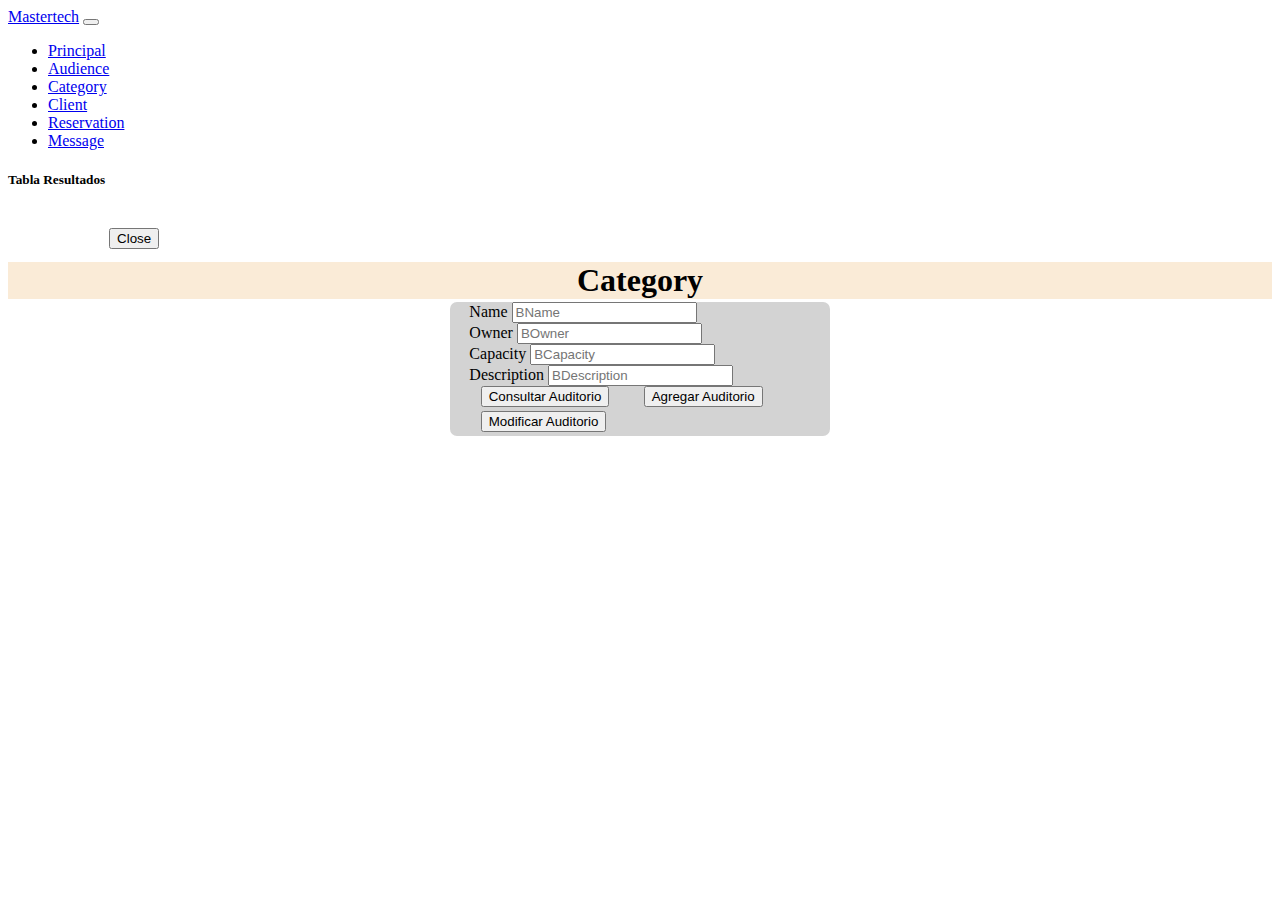
<file: src/main/resources/static/Audience.html>
<!DOCTYPE html>
<html>
<head>
    <!-- Required meta tags -->
    <meta charset="utf-8">
    <meta name="viewport" content="width=device-width, initial-scale=1">
    <!-- CSS -->
    <link type="text/css" href="css/Style.css" rel="stylesheet">
    <!-- HTML -->
    <LINK TYPE="text/html" HREF="Reports.html">
    <LINK TYPE="text/html" HREF="Category.html">
    <LINK TYPE="text/html" HREF="Message.html">
    <LINK TYPE="text/html" HREF="Reservation.html">
    <LINK TYPE="text/html" HREF="Client.html">
    <LINK TYPE="text/html" HREF="Audience.html">
    <LINK TYPE="text/html" HREF="index.html">
    <!--JavaScrip-->
    <script src="https://ajax.googleapis.com/ajax/libs/jquery/3.6.0/jquery.min.js"></script>
    <script type="text/javascript" src="js/Audience.js"></script>

    <link rel="stylesheet" href="https://cdn.jsdelivr.net/npm/bootstrap@4.6.0/dist/css/bootstrap.min.css"
          integrity="sha384-B0vP5xmATw1+K9KRQjQERJvTumQW0nPEzvF6L/Z6nronJ3oUOFUFpCjEUQouq2+l" crossorigin="anonymous">
    <link rel="stylesheet" href="https://cdn.jsdelivr.net/npm/bootstrap-icons@1.5.0/font/bootstrap-icons.css">
    <title>Audience</title>

</head>
<!--Cabezote de Navegacion-->
<nav class="navbar navbar-expand-lg navbar-dark bg-primary">
    <div class="container-fluid">
        <a class="navbar-brand" href="https://misiontic2022.usergioarboleda.edu.co/">Mastertech</a>
        <button class="navbar-toggler" type="button" data-bs-toggle="collapse" data-bs-target="#navbarNavDropdown"
                aria-controls="navbarNavDropdown" aria-expanded="false" aria-label="Toggle navigation">
            <span class="navbar-toggler-icon"></span>
        </button>
        <div class="collapse navbar-collapse" id="navbarNavDropdown">
            <ul class="navbar-nav">
                <li class="nav-item">
                    <a class="nav-link active" aria-current="page" href="Reports.html">Principal</a>
                </li>
                <li class="nav-item">
                    <a class="nav-link" href="Audience.html">Audience</a>
                </li>
                <li class="nav-item">
                    <a class="nav-link" href="Category.html">Category</a>
                </li>
                <li class="nav-item">
                    <a class="nav-link" href="Client.html">Client</a>
                </li>
                <li class="nav-item">
                    <a class="nav-link" href="Reservation.html">Reservation</a>
                </li>
                <li class="nav-item">
                    <a class="nav-link" href="Message.html">Message</a>
                </li>
            </ul>
        </div>
    </div>
</nav>
<!-- Modal Consultas-->
<div class="modal fade" id="exampleModal" tabindex="-1" aria-labelledby="exampleModalLabel" aria-hidden="true">
    <div class="modal-dialog modal-xl">
        <div class="modal-content">
            <div class="modal-header">
                <h5 class="modal-title" id="exampleModalLabel">Tabla Resultados</h5>
            </div>
            <div class="modal-body">
                <div CLASS="Tabla">
                    <br>
                    <div class="Tables">
                        <table class="table table-striped table-hover">
                            <tbody style="border: white solid 1px" id="resultado"/>
                        </table>
                    </div>
                </div>
            </div>
            <div class="modal-footer">
                <button type="button" class="btn btn-secondary" data-bs-dismiss="modal">Close</button>
            </div>
        </div>
    </div>
</div>

<body class="Auditorio">
<h1>Category</h1>

<!--Formularios-->
<form id="Auditorio">
    <div class="mb-3">
        <label for="BName" class="form-label">Name</label>
        <input type="text" id="BName" placeholder="BName" class="form-control" required="required">
    </div>
    <div class="mb-3">
        <label for="BOwner" class="form-label">Owner</label>
        <input type="text" id="BOwner" placeholder="BOwner" class="form-control"
               required="required">
    </div>
    <div class="mb-3">
        <label for="BCapacity" class="form-label">Capacity</label>
        <input type="text" id="BCapacity" placeholder="BCapacity" class="form-control"
               required="required">
    </div>
    <div class="mb-3">
        <label for="BDescription" class="form-label">Description</label>
        <input type="text" id="BDescription" placeholder="BDescription" class="form-control"
               required="required">
    </div>
    <button onclick="traerInformacionAuditorios()" class="btn btn-primary" data-bs-toggle="modal"
            data-bs-target="#exampleModal">Consultar Auditorio</button>
    <button onclick="guardarInformacionAuditorios()" class="btn btn-primary" id="Categoria">Agregar Auditorio</button>
    <button onclick="modificarTablaAuditorios()" class="btn btn-primary" id="Categoria">Modificar Auditorio</button>
</form>

</body>

<!--Tablas de Actualizacion-->

<div class="Categoria">
    <table class="table table-striped" id="Modificacion">
        <tbody id="resultado1"></tbody>
    </table>
</div>


<!-- Optional JavaScript; choose one of the two! -->

<!-- Option 1: Bootstrap Bundle with Popper -->
<script src="https://cdn.jsdelivr.net/npm/bootstrap@5.1.1/dist/js/bootstrap.bundle.min.js"
        integrity="sha384-/bQdsTh/da6pkI1MST/rWKFNjaCP5gBSY4sEBT38Q/9RBh9AH40zEOg7Hlq2THRZ"
        crossorigin="anonymous"></script>

<!-- Option 2: Separate Popper and Bootstrap JS -->
<!--
<script src="https://cdn.jsdelivr.net/npm/@popperjs/core@2.9.3/dist/umd/popper.min.js" integrity="sha384-W8fXfP3gkOKtndU4JGtKDvXbO53Wy8SZCQHczT5FMiiqmQfUpWbYdTil/SxwZgAN" crossorigin="anonymous"></script>
<script src="https://cdn.jsdelivr.net/npm/bootstrap@5.1.1/dist/js/bootstrap.min.js" integrity="sha384-skAcpIdS7UcVUC05LJ9Dxay8AXcDYfBJqt1CJ85S/CFujBsIzCIv+l9liuYLaMQ/" crossorigin="anonymous"></script>
-->

</html>
</file>
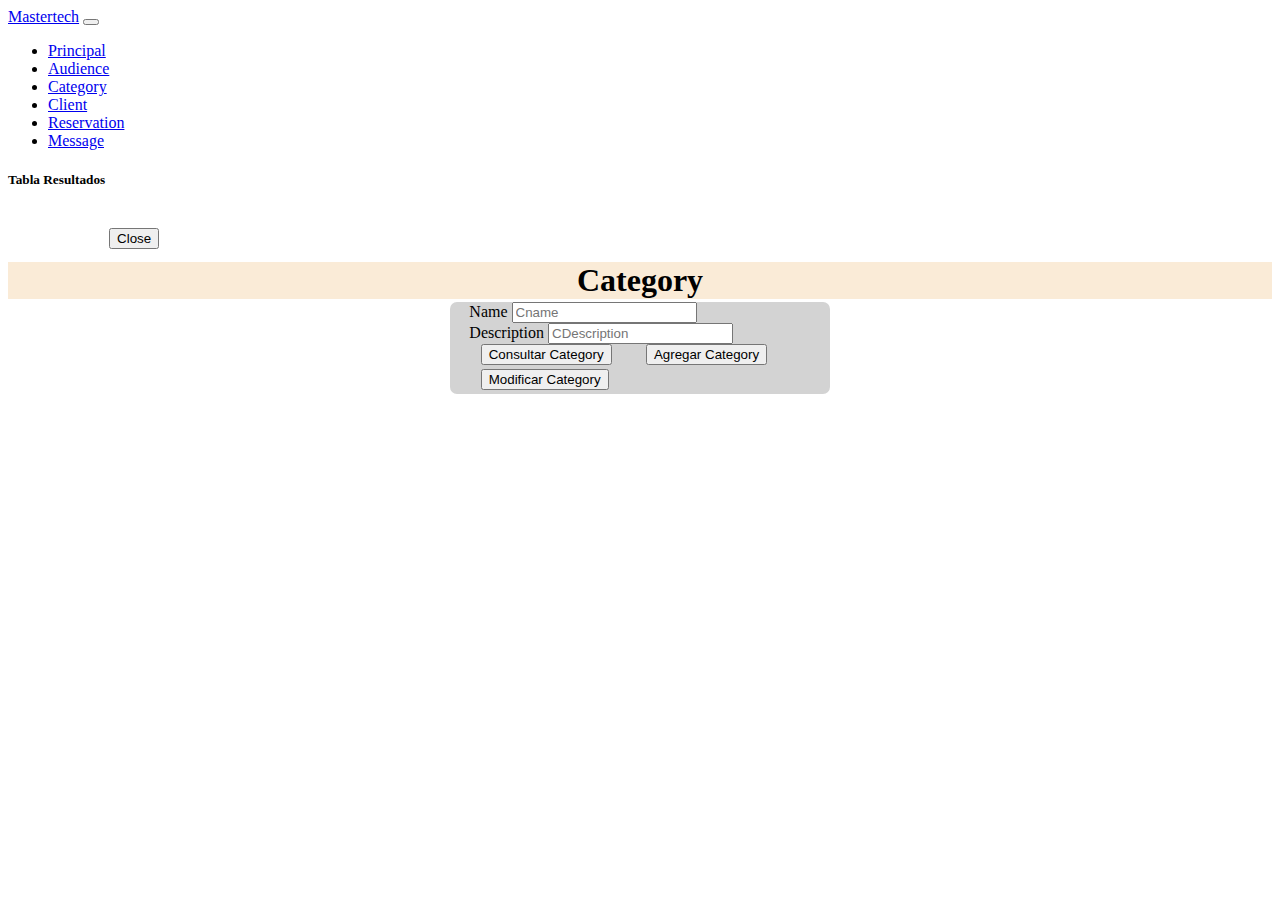
<file: src/main/resources/static/Category.html>
<!DOCTYPE html>
<html>
<head>
    <!-- Required meta tags -->
    <meta charset="utf-8">
    <meta name="viewport" content="width=device-width, initial-scale=1">
    <!-- CSS -->
    <link type="text/css" href="css/Style.css" rel="stylesheet">
    <!-- HTML -->
    <LINK TYPE="text/html" HREF="Reports.html">
    <LINK TYPE="text/html" HREF="Category.html">
    <LINK TYPE="text/html" HREF="Message.html">
    <LINK TYPE="text/html" HREF="Reservation.html">
    <LINK TYPE="text/html" HREF="Client.html">
    <LINK TYPE="text/html" HREF="Audience.html">
    <LINK TYPE="text/html" HREF="index.html">
    <!--JavaScrip-->
    <script src="https://ajax.googleapis.com/ajax/libs/jquery/3.6.0/jquery.min.js"></script>
    <script type="text/javascript" src="js/Category.js"></script>

    <link rel="stylesheet" href="https://cdn.jsdelivr.net/npm/bootstrap@4.6.0/dist/css/bootstrap.min.css"
          integrity="sha384-B0vP5xmATw1+K9KRQjQERJvTumQW0nPEzvF6L/Z6nronJ3oUOFUFpCjEUQouq2+l" crossorigin="anonymous">
    <link rel="stylesheet" href="https://cdn.jsdelivr.net/npm/bootstrap-icons@1.5.0/font/bootstrap-icons.css">
    <title>Category</title>

</head>
<!--Cabezote de Navegacion-->
<nav class="navbar navbar-expand-lg navbar-dark bg-primary">
    <div class="container-fluid">
        <a class="navbar-brand" href="https://misiontic2022.usergioarboleda.edu.co/">Mastertech</a>
        <button class="navbar-toggler" type="button" data-bs-toggle="collapse" data-bs-target="#navbarNavDropdown"
                aria-controls="navbarNavDropdown" aria-expanded="false" aria-label="Toggle navigation">
            <span class="navbar-toggler-icon"></span>
        </button>
        <div class="collapse navbar-collapse" id="navbarNavDropdown">
            <ul class="navbar-nav">
                <li class="nav-item">
                    <a class="nav-link active" aria-current="page" href="Reports.html">Principal</a>
                </li>
                <li class="nav-item">
                    <a class="nav-link" href="Audience.html">Audience</a>
                </li>
                <li class="nav-item">
                    <a class="nav-link" href="Category.html">Category</a>
                </li>
                <li class="nav-item">
                    <a class="nav-link" href="Client.html">Client</a>
                </li>
                <li class="nav-item">
                    <a class="nav-link" href="Reservation.html">Reservation</a>
                </li>
                <li class="nav-item">
                    <a class="nav-link" href="Message.html">Message</a>
                </li>
            </ul>
        </div>
    </div>
</nav>
<!-- Modal Consultas-->
<div class="modal fade" id="exampleModal" tabindex="-1" aria-labelledby="exampleModalLabel" aria-hidden="true">
    <div class="modal-dialog modal-xl">
        <div class="modal-content">
            <div class="modal-header">
                <h5 class="modal-title" id="exampleModalLabel">Tabla Resultados</h5>
            </div>
            <div class="modal-body">
                <div CLASS="Tabla">
                    <br>
                    <div class="Tables">
                        <table class="table table-striped table-hover">
                            <tbody style="border: white solid 1px" id="resultado"/>
                        </table>
                    </div>
                </div>
            </div>
            <div class="modal-footer">
                <button type="button" class="btn btn-secondary" data-bs-dismiss="modal">Close</button>
            </div>
        </div>
    </div>
</div>

<body class="Categoria">
<h1>Category</h1>

<!--Formularios-->
<form id="Categoria">
    <div class="mb-3">
        <label for="CName" class="form-label">Name</label>
        <input type="text" id="CName" placeholder="Cname" class="form-control" required="required">
    </div>
    <div class="mb-3">
        <label for="CDescription" class="form-label">Description</label>
        <input type="text" id="CDescription" placeholder="CDescription" class="form-control"
               required="required">
    </div>
    <button onclick="traerInformacionCategorias()" class="btn btn-primary" data-bs-toggle="modal"
            data-bs-target="#exampleModal">Consultar Category
    </button>
    <button onclick="guardarInformacionCategorias()" class="btn btn-primary" id="Categoria">Agregar Category</button>
    <button onclick="modificarTablaCategorias()" class="btn btn-primary" id="Categoria">Modificar Category</button>
</form>

</body>

<!--Tablas de Actualizacion-->

<div class="Categoria">
    <table class="table table-striped" id="Modificacion">
        <tbody id="resultado1"></tbody>
    </table>
</div>


<!-- Optional JavaScript; choose one of the two! -->

<!-- Option 1: Bootstrap Bundle with Popper -->
<script src="https://cdn.jsdelivr.net/npm/bootstrap@5.1.1/dist/js/bootstrap.bundle.min.js"
        integrity="sha384-/bQdsTh/da6pkI1MST/rWKFNjaCP5gBSY4sEBT38Q/9RBh9AH40zEOg7Hlq2THRZ"
        crossorigin="anonymous"></script>

<!-- Option 2: Separate Popper and Bootstrap JS -->
<!--
<script src="https://cdn.jsdelivr.net/npm/@popperjs/core@2.9.3/dist/umd/popper.min.js" integrity="sha384-W8fXfP3gkOKtndU4JGtKDvXbO53Wy8SZCQHczT5FMiiqmQfUpWbYdTil/SxwZgAN" crossorigin="anonymous"></script>
<script src="https://cdn.jsdelivr.net/npm/bootstrap@5.1.1/dist/js/bootstrap.min.js" integrity="sha384-skAcpIdS7UcVUC05LJ9Dxay8AXcDYfBJqt1CJ85S/CFujBsIzCIv+l9liuYLaMQ/" crossorigin="anonymous"></script>
-->

</html>
</file>
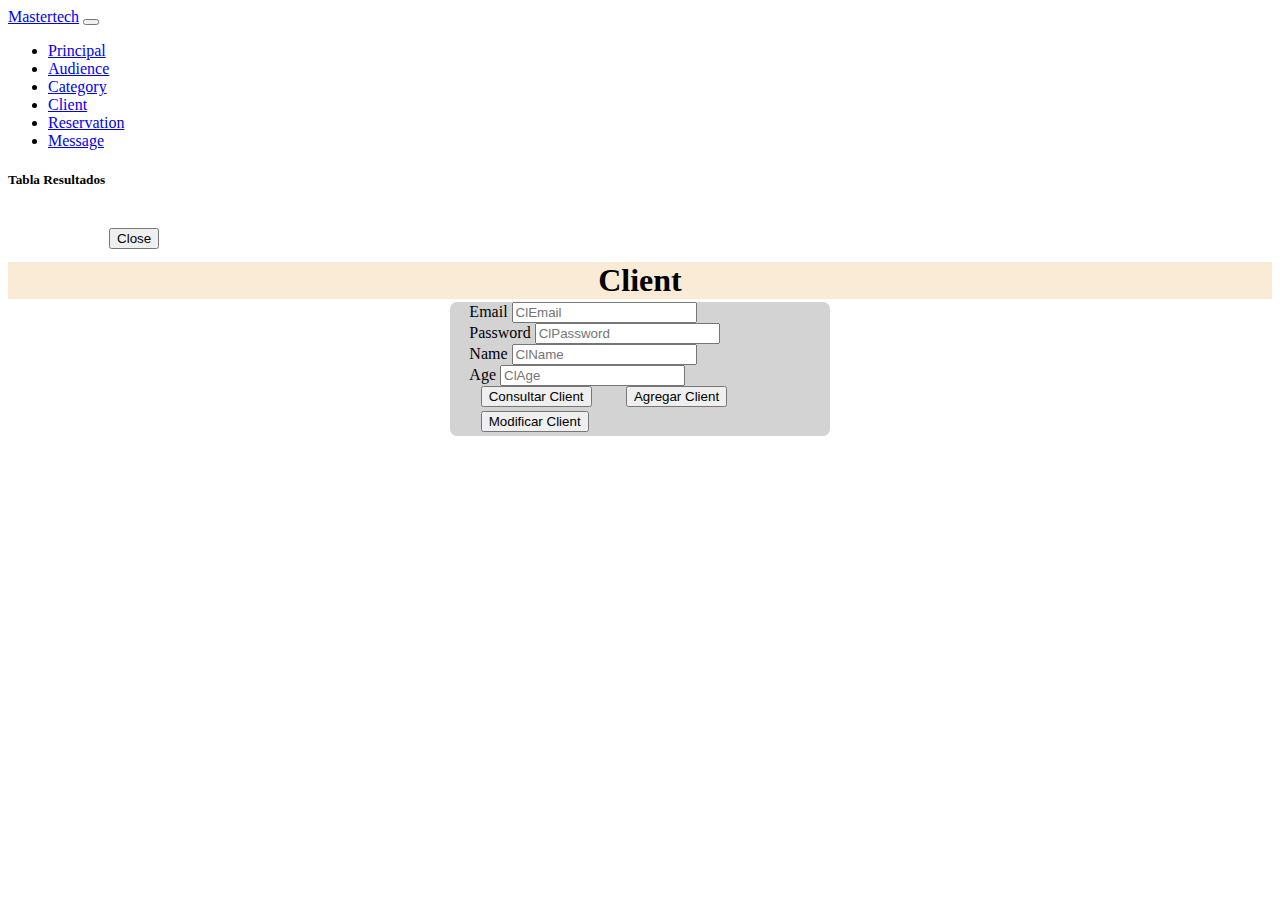
<file: src/main/resources/static/Client.html>
<!DOCTYPE html>
<html>
<head>
    <!-- Required meta tags -->
    <meta charset="utf-8">
    <meta name="viewport" content="width=device-width, initial-scale=1">
    <!-- CSS -->
    <link type="text/css" href="css/Style.css" rel="stylesheet">
    <!-- HTML -->
    <LINK TYPE="text/html" HREF="Reports.html">
    <LINK TYPE="text/html" HREF="Category.html">
    <LINK TYPE="text/html" HREF="Message.html">
    <LINK TYPE="text/html" HREF="Reservation.html">
    <LINK TYPE="text/html" HREF="Client.html">
    <LINK TYPE="text/html" HREF="Audience.html">
    <LINK TYPE="text/html" HREF="index.html">
    <!--JavaScrip-->
    <script src="https://ajax.googleapis.com/ajax/libs/jquery/3.6.0/jquery.min.js"></script>
    <script type="text/javascript" src="js/Client.js"></script>

    <!--     Bootstrap CSS-->
    <link rel="stylesheet" href="https://cdn.jsdelivr.net/npm/bootstrap@4.6.0/dist/css/bootstrap.min.css"
          integrity="sha384-B0vP5xmATw1+K9KRQjQERJvTumQW0nPEzvF6L/Z6nronJ3oUOFUFpCjEUQouq2+l" crossorigin="anonymous">
    <link rel="stylesheet" href="https://cdn.jsdelivr.net/npm/bootstrap-icons@1.5.0/font/bootstrap-icons.css">
    <title>Client</title>

</head>
<!--Cabezote de Navegacion-->
<nav class="navbar navbar-expand-lg navbar-dark bg-primary">
    <div class="container-fluid">
        <a class="navbar-brand" href="https://misiontic2022.usergioarboleda.edu.co/">Mastertech</a>
        <button class="navbar-toggler" type="button" data-bs-toggle="collapse" data-bs-target="#navbarNavDropdown"
                aria-controls="navbarNavDropdown" aria-expanded="false" aria-label="Toggle navigation">
            <span class="navbar-toggler-icon"></span>
        </button>
        <div class="collapse navbar-collapse" id="navbarNavDropdown">
            <ul class="navbar-nav">
                <li class="nav-item">
                    <a class="nav-link active" aria-current="page" href="Reports.html">Principal</a>
                </li>
                <li class="nav-item">
                    <a class="nav-link" href="Audience.html">Audience</a>
                </li>
                <li class="nav-item">
                    <a class="nav-link" href="Category.html">Category</a>
                </li>
                <li class="nav-item">
                    <a class="nav-link" href="Client.html">Client</a>
                </li>
                <li class="nav-item">
                    <a class="nav-link" href="Reservation.html">Reservation</a>
                </li>
                <li class="nav-item">
                    <a class="nav-link" href="Message.html">Message</a>
                </li>
            </ul>
        </div>
    </div>
</nav>
<!-- Modal Consultas-->
<div class="modal fade" id="exampleModal" tabindex="-1" aria-labelledby="exampleModalLabel" aria-hidden="true">
    <div class="modal-dialog modal-xl">
        <div class="modal-content">
            <div class="modal-header">
                <h5 class="modal-title" id="exampleModalLabel">Tabla Resultados</h5>
            </div>
            <div class="modal-body">
                <div CLASS="Tabla">
                    <br>
                    <div class="Tables">
                        <table class="table table-striped table-hover">
                            <tbody style="border: white solid 1px" id="resultado"/>
                        </table>
                    </div>
                </div>
            </div>
            <div class="modal-footer">
                <button type="button" class="btn btn-secondary" data-bs-dismiss="modal">Close</button>
            </div>
        </div>
    </div>
</div>

<body class="Cliente">
<h1>Client</h1>

<!--Formularios-->
<form id="Cliente">
    <div class="mb-3">
        <label for="ClEmail" class="form-label">Email</label>
        <input type="text" id="ClEmail" placeholder="ClEmail" class="form-control" required="required">
    </div>
    <div class="mb-3">
        <label for="ClPassword" class="form-label">Password</label>
        <input type="text" id="ClPassword" placeholder="ClPassword" class="form-control" required="required">
    </div>
    <div class="mb-3">
        <label for="ClName" class="form-label">Name</label>
        <input type="text" id="ClName" placeholder="ClName" class="form-control" required="required">
    </div>
    <div class="mb-3">
        <label for="ClAge" class="form-label">Age</label>
        <input type="number" id="ClAge" placeholder="ClAge" class="form-control"
               required="required">
    </div>
    <button onclick="traerInformacionClientes()" class="btn btn-primary" data-bs-toggle="modal"
            data-bs-target="#exampleModal">Consultar Client</button>
    <button onclick="guardarInformacionClientes()" class="btn btn-primary" id="Cliente">Agregar Client</button>
    <button onclick="modificarTablaClientes()" class="btn btn-primary" id="Cliente">Modificar Client</button>
</form>

</body>

<!--Tablas de Actualizacion-->

<div class="Clientes">
    <table class="table table-striped" id="Modificacion">
        <tbody id="resultado1"></tbody>
    </table>
</div>


<!-- Optional JavaScript; choose one of the two! -->

<!-- Option 1: Bootstrap Bundle with Popper -->
<script src="https://cdn.jsdelivr.net/npm/bootstrap@5.1.1/dist/js/bootstrap.bundle.min.js"
        integrity="sha384-/bQdsTh/da6pkI1MST/rWKFNjaCP5gBSY4sEBT38Q/9RBh9AH40zEOg7Hlq2THRZ"
        crossorigin="anonymous"></script>

<!-- Option 2: Separate Popper and Bootstrap JS -->
<!--
<script src="https://cdn.jsdelivr.net/npm/@popperjs/core@2.9.3/dist/umd/popper.min.js" integrity="sha384-W8fXfP3gkOKtndU4JGtKDvXbO53Wy8SZCQHczT5FMiiqmQfUpWbYdTil/SxwZgAN" crossorigin="anonymous"></script>
<script src="https://cdn.jsdelivr.net/npm/bootstrap@5.1.1/dist/js/bootstrap.min.js" integrity="sha384-skAcpIdS7UcVUC05LJ9Dxay8AXcDYfBJqt1CJ85S/CFujBsIzCIv+l9liuYLaMQ/" crossorigin="anonymous"></script>
-->

</html>
</file>
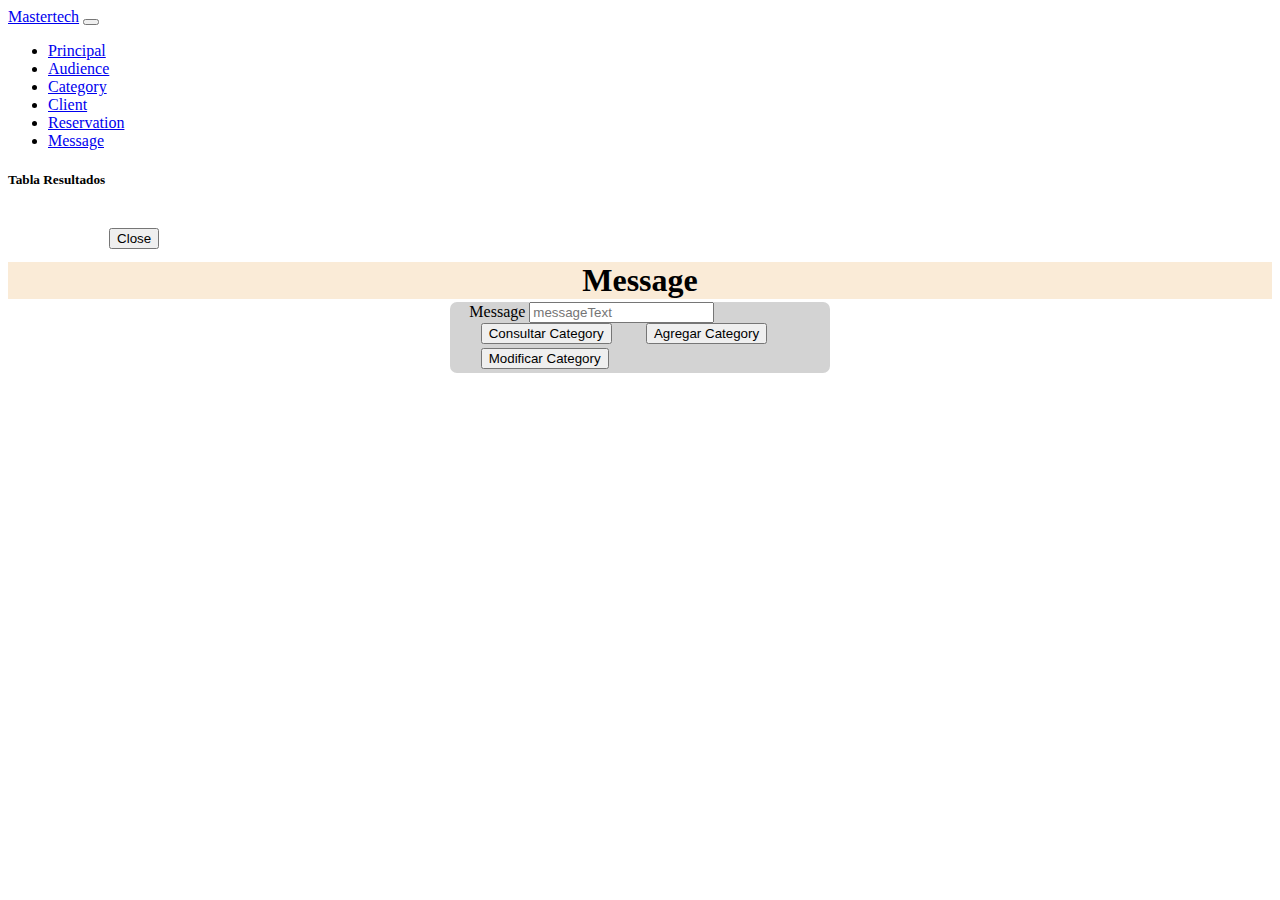
<file: src/main/resources/static/Message.html>
<!DOCTYPE html>
<html>
<head>
    <!-- Required meta tags -->
    <meta charset="utf-8">
    <meta name="viewport" content="width=device-width, initial-scale=1">
    <!-- CSS -->
    <link type="text/css" href="css/Style.css" rel="stylesheet">
    <!-- HTML -->
    <LINK TYPE="text/html" HREF="Reports.html">
    <LINK TYPE="text/html" HREF="Category.html">
    <LINK TYPE="text/html" HREF="Message.html">
    <LINK TYPE="text/html" HREF="Reservation.html">
    <LINK TYPE="text/html" HREF="Client.html">
    <LINK TYPE="text/html" HREF="Audience.html">
    <LINK TYPE="text/html" HREF="index.html">
    <!--JavaScrip-->
    <script src="https://ajax.googleapis.com/ajax/libs/jquery/3.6.0/jquery.min.js"></script>
    <script type="text/javascript" src="js/Message.js"></script>

    <!--     Bootstrap CSS-->
    <link rel="stylesheet" href="https://cdn.jsdelivr.net/npm/bootstrap@4.6.0/dist/css/bootstrap.min.css"
          integrity="sha384-B0vP5xmATw1+K9KRQjQERJvTumQW0nPEzvF6L/Z6nronJ3oUOFUFpCjEUQouq2+l" crossorigin="anonymous">
    <link rel="stylesheet" href="https://cdn.jsdelivr.net/npm/bootstrap-icons@1.5.0/font/bootstrap-icons.css">
    <title>Category</title>

</head>
<!--Cabezote de Navegacion-->
<nav class="navbar navbar-expand-lg navbar-dark bg-primary">
    <div class="container-fluid">
        <a class="navbar-brand" href="https://misiontic2022.usergioarboleda.edu.co/">Mastertech</a>
        <button class="navbar-toggler" type="button" data-bs-toggle="collapse" data-bs-target="#navbarNavDropdown"
                aria-controls="navbarNavDropdown" aria-expanded="false" aria-label="Toggle navigation">
            <span class="navbar-toggler-icon"></span>
        </button>
        <div class="collapse navbar-collapse" id="navbarNavDropdown">
            <ul class="navbar-nav">
                <li class="nav-item">
                    <a class="nav-link active" aria-current="page" href="Reports.html">Principal</a>
                </li>
                <li class="nav-item">
                    <a class="nav-link" href="Audience.html">Audience</a>
                </li>
                <li class="nav-item">
                    <a class="nav-link" href="Category.html">Category</a>
                </li>
                <li class="nav-item">
                    <a class="nav-link" href="Client.html">Client</a>
                </li>
                <li class="nav-item">
                    <a class="nav-link" href="Reservation.html">Reservation</a>
                </li>
                <li class="nav-item">
                    <a class="nav-link" href="Message.html">Message</a>
                </li>
            </ul>
        </div>
    </div>
</nav>
<!-- Modal Consultas-->
<div class="modal fade" id="exampleModal" tabindex="-1" aria-labelledby="exampleModalLabel" aria-hidden="true">
    <div class="modal-dialog modal-xl">
        <div class="modal-content">
            <div class="modal-header">
                <h5 class="modal-title" id="exampleModalLabel">Tabla Resultados</h5>
            </div>
            <div class="modal-body">
                <div CLASS="Tabla">
                    <br>
                    <div class="Tables">
                        <table class="table table-striped table-hover">
                            <tbody style="border: white solid 1px" id="resultado"/>
                        </table>
                    </div>
                </div>
            </div>
            <div class="modal-footer">
                <button type="button" class="btn btn-secondary" data-bs-dismiss="modal">Close</button>
            </div>
        </div>
    </div>
</div>

<body class="Mensaje">
<h1>Message</h1>

<!--Formularios-->
<form id="Mensaje">
    <div class="mb-3">
        <label for="messageText" class="form-label">Message</label>
        <input type="text" id="messageText" placeholder="messageText" class="form-control" required="required">
    </div>
    <button onclick="traerInformacionMensaje()" class="btn btn-primary" data-bs-toggle="modal"
            data-bs-target="#exampleModal">Consultar Category
    </button>
    <button onclick="guardarInformacionMensaje()" class="btn btn-primary" id="Mensaje">Agregar Category</button>
    <button onclick="modificarTablaMensaje()" class="btn btn-primary" id="Mensaje">Modificar Category</button>
</form>

</body>

<!--Tablas de Actualizacion-->

<div class="Mensaje">
    <table class="table table-striped" id="Modificacion">
        <tbody id="resultado1"></tbody>
    </table>
</div>


<!-- Optional JavaScript; choose one of the two! -->

<!-- Option 1: Bootstrap Bundle with Popper -->
<script src="https://cdn.jsdelivr.net/npm/bootstrap@5.1.1/dist/js/bootstrap.bundle.min.js"
        integrity="sha384-/bQdsTh/da6pkI1MST/rWKFNjaCP5gBSY4sEBT38Q/9RBh9AH40zEOg7Hlq2THRZ"
        crossorigin="anonymous"></script>

<!-- Option 2: Separate Popper and Bootstrap JS -->
<!--
<script src="https://cdn.jsdelivr.net/npm/@popperjs/core@2.9.3/dist/umd/popper.min.js" integrity="sha384-W8fXfP3gkOKtndU4JGtKDvXbO53Wy8SZCQHczT5FMiiqmQfUpWbYdTil/SxwZgAN" crossorigin="anonymous"></script>
<script src="https://cdn.jsdelivr.net/npm/bootstrap@5.1.1/dist/js/bootstrap.min.js" integrity="sha384-skAcpIdS7UcVUC05LJ9Dxay8AXcDYfBJqt1CJ85S/CFujBsIzCIv+l9liuYLaMQ/" crossorigin="anonymous"></script>
-->

</html>
</file>
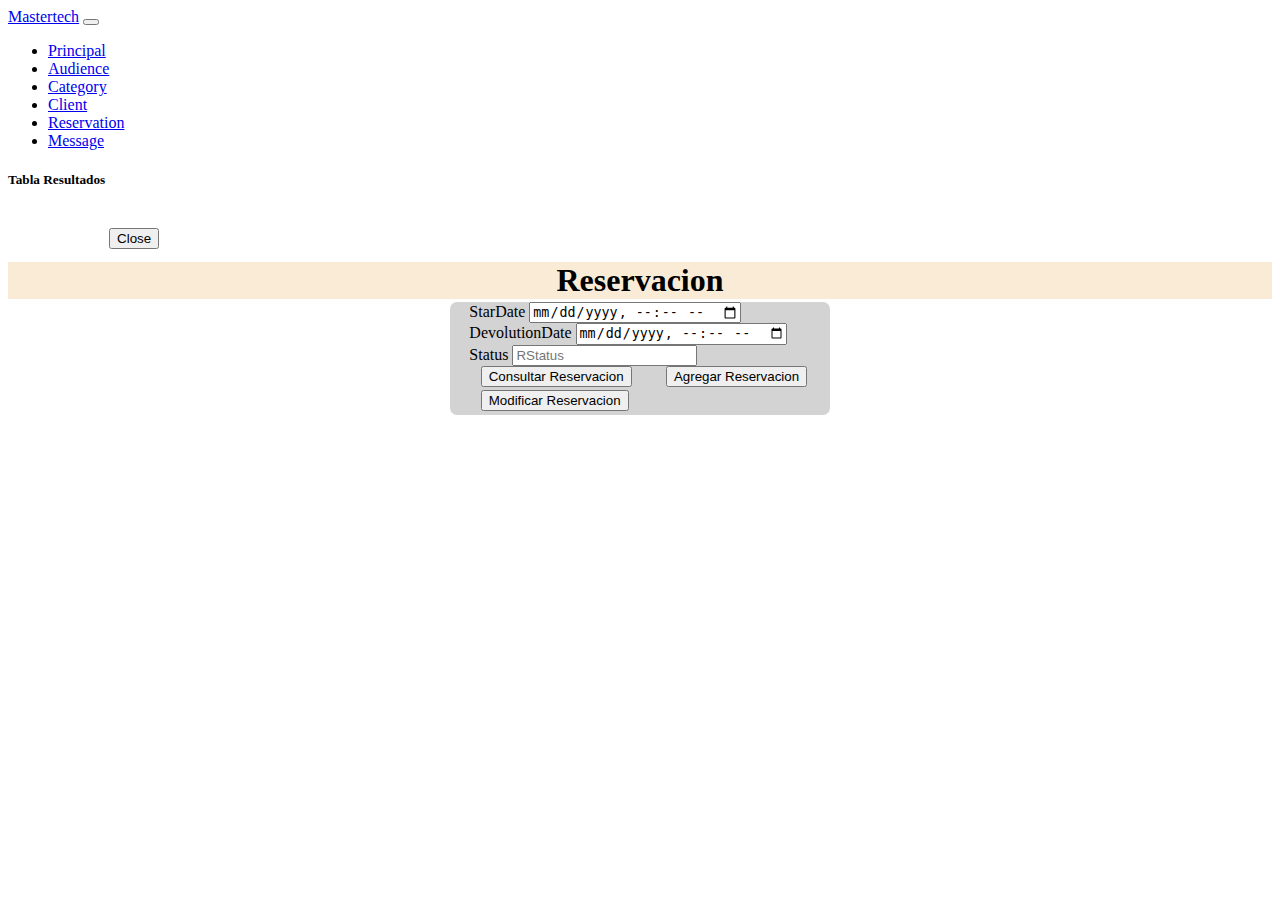
<file: src/main/resources/static/Reservation.html>
<!DOCTYPE html>
<html>
<head>
    <!-- Required meta tags -->
    <meta charset="utf-8">
    <meta name="viewport" content="width=device-width, initial-scale=1">
    <!-- CSS -->
    <link type="text/css" href="css/Style.css" rel="stylesheet">
    <!-- HTML -->
    <LINK TYPE="text/html" HREF="Reports.html">
    <LINK TYPE="text/html" HREF="Category.html">
    <LINK TYPE="text/html" HREF="Message.html">
    <LINK TYPE="text/html" HREF="Reservation.html">
    <LINK TYPE="text/html" HREF="Client.html">
    <LINK TYPE="text/html" HREF="Audience.html">
    <LINK TYPE="text/html" HREF="index.html">
    <!--JavaScrip-->
    <script src="https://ajax.googleapis.com/ajax/libs/jquery/3.6.0/jquery.min.js"></script>
    <script type="text/javascript" src="js/Reservation.js"></script>
    <!--     Bootstrap CSS-->
    <link rel="stylesheet" href="https://cdn.jsdelivr.net/npm/bootstrap@4.6.0/dist/css/bootstrap.min.css"
          integrity="sha384-B0vP5xmATw1+K9KRQjQERJvTumQW0nPEzvF6L/Z6nronJ3oUOFUFpCjEUQouq2+l" crossorigin="anonymous">
    <link rel="stylesheet" href="https://cdn.jsdelivr.net/npm/bootstrap-icons@1.5.0/font/bootstrap-icons.css">
    <title>Category</title>

</head>
<!--Cabezote de Navegacion-->
<nav class="navbar navbar-expand-lg navbar-dark bg-primary">
    <div class="container-fluid">
        <a class="navbar-brand" href="https://misiontic2022.usergioarboleda.edu.co/">Mastertech</a>
        <button class="navbar-toggler" type="button" data-bs-toggle="collapse" data-bs-target="#navbarNavDropdown"
                aria-controls="navbarNavDropdown" aria-expanded="false" aria-label="Toggle navigation">
            <span class="navbar-toggler-icon"></span>
        </button>
        <div class="collapse navbar-collapse" id="navbarNavDropdown">
            <ul class="navbar-nav">
                <li class="nav-item">
                    <a class="nav-link active" aria-current="page" href="Reports.html">Principal</a>
                </li>
                <li class="nav-item">
                    <a class="nav-link" href="Audience.html">Audience</a>
                </li>
                <li class="nav-item">
                    <a class="nav-link" href="Category.html">Category</a>
                </li>
                <li class="nav-item">
                    <a class="nav-link" href="Client.html">Client</a>
                </li>
                <li class="nav-item">
                    <a class="nav-link" href="Reservation.html">Reservation</a>
                </li>
                <li class="nav-item">
                    <a class="nav-link" href="Message.html">Message</a>
                </li>
            </ul>
        </div>
    </div>
</nav>
<!-- Modal Consultas-->
<div class="modal fade" id="exampleModal" tabindex="-1" aria-labelledby="exampleModalLabel" aria-hidden="true">
    <div class="modal-dialog modal-xl">
        <div class="modal-content">
            <div class="modal-header">
                <h5 class="modal-title" id="exampleModalLabel">Tabla Resultados</h5>
            </div>
            <div class="modal-body">
                <div CLASS="Tabla">
                    <br>
                    <div class="Tables">
                        <table class="table table-striped table-hover">
                            <tbody style="border: white solid 1px" id="resultado"/>
                        </table>
                    </div>
                </div>
            </div>
            <div class="modal-footer">
                <button type="button" class="btn btn-secondary" data-bs-dismiss="modal">Close</button>
            </div>
        </div>
    </div>
</div>

<body class="Reservacion">
<h1>Reservacion</h1>



<!--Formularios-->
<form id="Reservacion">
    <div class="mb-3">
        <label for="RStardate" class="form-label">StarDate</label>
        <input type="datetime-local" id="RStardate" placeholder="RStardate" class="form-control" required="required">
    </div>
    <div class="mb-3">
        <label for="RDevolutiondate" class="form-label">DevolutionDate</label>
        <input type="datetime-local" id="RDevolutiondate" placeholder="RDevolutiondate" class="form-control"
               required="required">
    </div>
    <div class="mb-3">
        <label for="RStatus" class="form-label">Status</label>
        <input type="text" id="RStatus" placeholder="RStatus" class="form-control"
               required="required">
    </div>
    <button onclick="traerInformacionReservacion()" class="btn btn-primary" data-bs-toggle="modal"
            data-bs-target="#exampleModal">Consultar Reservacion
    </button>
    <button onclick="guardarInformacionReservacion()" class="btn btn-primary" id="Reservacion">Agregar Reservacion
    </button>
    <button onclick="modificarTablaReservacion()" class="btn btn-primary" id="Reservacion">Modificar Reservacion
    </button>
</form>



</body>

<!--Tablas de Actualizacion-->

<div class="Reservacion">
    <table class="table table-striped" id="Modificacion">
        <tbody id="resultado1"></tbody>
    </table>
</div>


<!-- Optional JavaScript; choose one of the two! -->

<!-- Option 1: Bootstrap Bundle with Popper -->
<script src="https://cdn.jsdelivr.net/npm/bootstrap@5.1.1/dist/js/bootstrap.bundle.min.js"
        integrity="sha384-/bQdsTh/da6pkI1MST/rWKFNjaCP5gBSY4sEBT38Q/9RBh9AH40zEOg7Hlq2THRZ"
        crossorigin="anonymous"></script>

<!-- Option 2: Separate Popper and Bootstrap JS -->
<!--
<script src="https://cdn.jsdelivr.net/npm/@popperjs/core@2.9.3/dist/umd/popper.min.js" integrity="sha384-W8fXfP3gkOKtndU4JGtKDvXbO53Wy8SZCQHczT5FMiiqmQfUpWbYdTil/SxwZgAN" crossorigin="anonymous"></script>
<script src="https://cdn.jsdelivr.net/npm/bootstrap@5.1.1/dist/js/bootstrap.min.js" integrity="sha384-skAcpIdS7UcVUC05LJ9Dxay8AXcDYfBJqt1CJ85S/CFujBsIzCIv+l9liuYLaMQ/" crossorigin="anonymous"></script>
-->

</html>
</file>
<file: src/main/resources/static/css/Style.css>
h1{
    margin: auto;
    text-align: center;
    background: antiquewhite;
}

h5#Carrusel{
    color: white;
}

p#Carrusel{
    color: white;
}

/*Auditorio*/

body.Auditorio{
    background-image: url("https://th.bing.com/th/id/R.7a8b1114ceb40078fd4263d245da10c8?rik=JC9S8%2bPxiG2ZfA&pid=ImgRaw&r=0")
}
form#Auditorio {
    border: white 3px solid;
    border-radius: 10px;
    background: lightgray;
    margin: auto;
    width: 30%;
}


div.mb-3{
    width: 90%;
    margin: auto;
}

button.btn{
    margin-left: 8% ;
    margin-bottom: 1%;
}



footer{

    position: fixed;
    margin-bottom: 0;
    text-align: center;
    background: lightgray;
}

/*Categoria*/

body.Categoria{
    background-image: url("https://cccartagena.com/wp-content/uploads/2019/01/auditorio4.jpg")
}
form#Categoria {
    border: white 3px solid;
    border-radius: 10px;
    background: lightgray;
    margin: auto;
    width: 30%;
}

table#Modificacion {

    text-align: center;
    color: white;
    border-collapse: collapse;
    border: white 1px solid;
    margin: 30px auto;
    width: 80%;

}

th{
    background: cornflowerblue;
}

div.mb-3{
    width: 90%;
    margin: auto;
}

button.btn{
    margin-left: 8% ;
    margin-bottom: 1%;
}



footer{

    position: fixed;
    margin-bottom: 0;
    text-align: center;
    background: lightgray;
}

/*Cliente*/

body.Cliente{
    background-image: url("https://th.bing.com/th/id/R.88c71cddacf15ad8f062d2ffe09cc485?rik=bKEvEC6m0Kjr6w&riu=http%3a%2f%2farchitizer-prod.imgix.net%2fmediadata%2fprojects%2f432011%2f781fc32b.jpg%3fq%3d60%26auto%3dformat%2ccompress%26cs%3dstrip%26w%3d1680&ehk=ADLwQprOP9rBHE00k5Fbq%2bMgWE8iQXLRLVgAnx%2fRY9M%3d&risl=&pid=ImgRaw&r=0")
}
form#Cliente {
    border: white 3px solid;
    border-radius: 10px;
    background: lightgray;
    margin: auto;
    width: 30%;
}


div.mb-3{
    width: 90%;
    margin: auto;
}

button.btn{
    margin-left: 8% ;
    margin-bottom: 1%;
}



footer{

    position: fixed;
    margin-bottom: 0;
    text-align: center;
    background: lightgray;
}

/*Reservacion*/

body.Reservacion{
    background-image: url("https://divisare-res.cloudinary.com/images/f_auto,q_auto,w_auto/v1/project_images/5082139/LR_TONX1612-2/annabel-karim-kassar-al-zorah-pavilion.jpg")
}
form#Reservacion {
    border: white 3px solid;
    border-radius: 10px;
    background: lightgray;
    margin: auto;
    width: 30%;
}


div.mb-3{
    width: 90%;
    margin: auto;
}

button.btn{
    margin-left: 8% ;
    margin-bottom: 1%;
}



footer{

    position: fixed;
    margin-bottom: 0;
    text-align: center;
    background: lightgray;
}

/*Mensaje*/

body.Mensaje{
    background-image: url("https://th.bing.com/th/id/R.05933ce2671a621994e70d033bc3a4a6?rik=CynfuQRI%2fnJAxw&riu=http%3a%2f%2fwww.gordon-inc.com%2fwp-content%2fuploads%2f2020%2f10%2f715.jpg&ehk=9gPuISQ%2bI9o7XjDskJ1e4VKm6EfxOKnmJcymtPcj6Zs%3d&risl=&pid=ImgRaw&r=0")
}
form#Mensaje {
    border: white 3px solid;
    border-radius: 10px;
    background: lightgray;
    margin: auto;
    width: 30%;
}


div.mb-3{
    width: 90%;
    margin: auto;
}

button.btn{
    margin-left: 8% ;
    margin-bottom: 1%;
}



footer{

    position: fixed;
    margin-bottom: 0;
    text-align: center;
    background: lightgray;
}
</file>
